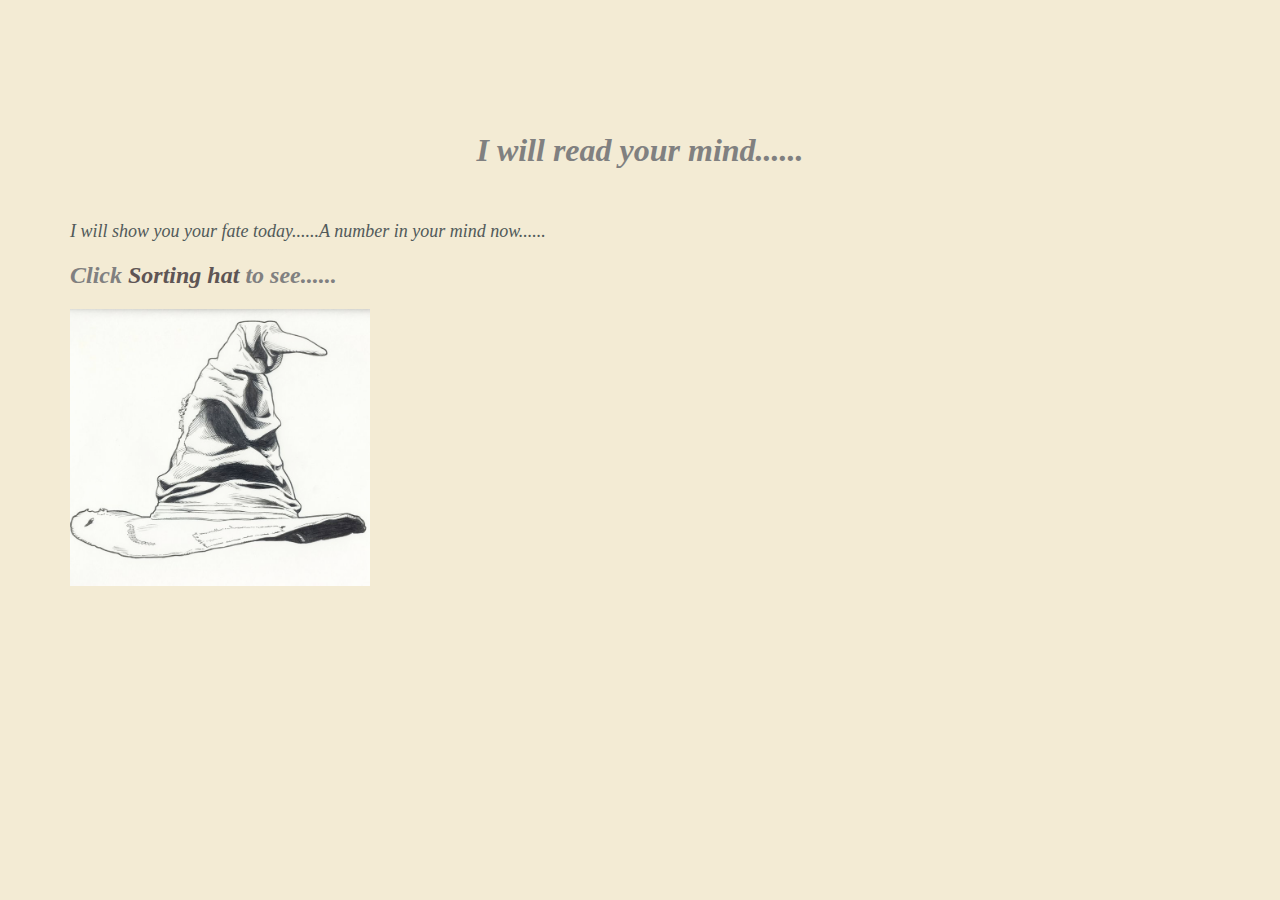
<file: index.html>
<!DOCTYPE html>
<html>
  <head>
    <link rel="stylesheet" href="https://maxcdn.bootstrapcdn.com/bootstrap/4.0.0-alpha.6/css/bootstrap.min.css" integrity="sha384-rwoIResjU2yc3z8GV/NPeZWAv56rSmLldC3R/AZzGRnGxQQKnKkoFVhFQhNUwEyJ" crossorigin="anonymous">
    <script src="https://maxcdn.bootstrapcdn.com/bootstrap/4.0.0-alpha.6/js/bootstrap.min.js" integrity="sha384-vBWWzlZJ8ea9aCX4pEW3rVHjgjt7zpkNpZk+02D9phzyeVkE+jo0ieGizqPLForn" crossorigin="anonymous"></script>
    <link href="css/styles.css" rel="stylesheet" type="text/css">
    <script src="js/jquery-3.2.1.js"></script>
    <script src="js/scripts.js"></script>
    <title>Number game</title>
  </head>
  <body>
    <div class="container">
      <div class="jumbotron">
        <h1>I will read your mind......</h1>
      </div>
        <p>I will show you your fate today......A number in your mind now......</p>
        <div class="row">
           <div class="col-md-6">
              <h2>Click <strong><span id="sorting">Sorting hat</span></strong> to see......</h2>
              <img src="img/sortinghat.jpg" alt="sortinghat picture">
              <div class="clickable">
                <form id="number-game">
                  <br>
                  <div class="form-group">
                    <label for="number">Give me your number:</label>
                    <input id="number" type="number">
                  </div>
                  <button type="submit" class="btn">Check today!</button>
                </form>
              </div>
            </div>
            <div class="col-md-6">
              <img src="img/map.gif" alt="map picture" id="map">
              <div id="numberItself" class="resultDisplay">
              <br>
              <p>Read this list loudly: </p>
              <div class="boxmodel">
                <span class="numberItself"></span>
              </div>
              </div>
              <div id="numberContainingZero" class="resultDisplay">
                <p>Beep! Gryffindor!</p>
              </div>
              <div id="numberContainingOne" class="resultDisplay">
                <p>Boop! Slytherin!</p>
              </div>
              <div id="numberContainingOneZero" class="resultDisplay">
                <p>Beep! Boop! Hufflepuff!</p>
              </div>
              <div id="numberDivisibleByThree" class="resultDisplay">
                <p>I'm sorry, Dave. I'm afraid I can't do that.	Maybe
                  Ravenclaw!</p>
              </div>
              <div id="numberContainingZeroDThree" class="resultDisplay">
                <p>You will meet someone special.</p>
              </div>
              <div id="numberContainingOneDThree" class="resultDisplay">
                <p>Watch your step today.</p>
              </div>
              <div id="numberContainingZeroOneDThree">
                <p>Believe your partner today.</p>
              </div>
            </div>
            </div>
        </div>
    </div>
  </body>
</html>
</file>
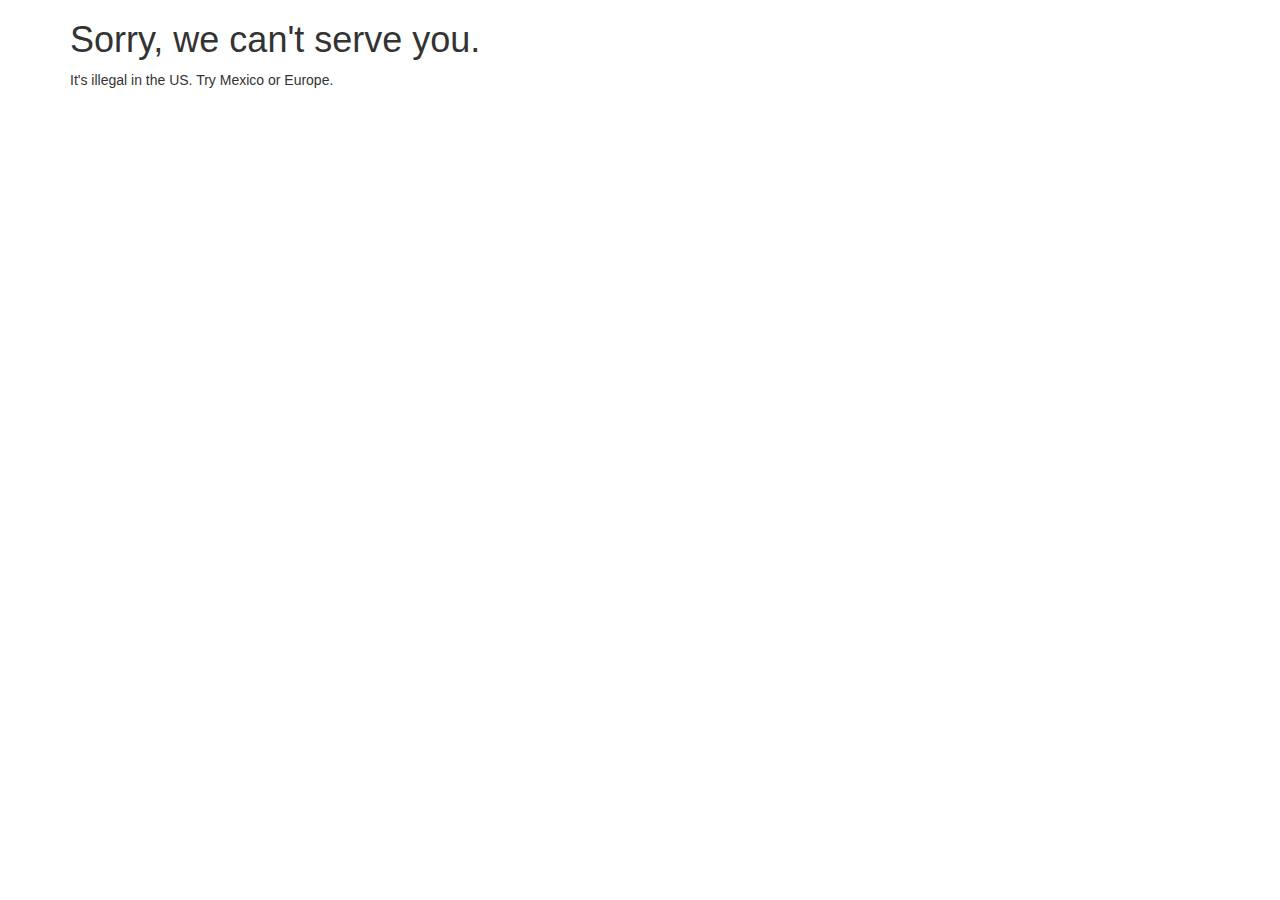
<file: bar/bar.html>
<!DOCTYPE html>
<html>
  <head>
    <link rel="stylesheet" href="https://maxcdn.bootstrapcdn.com/bootstrap/3.3.7/css/bootstrap.min.css" integrity="sha384-BVYiiSIFeK1dGmJRAkycuHAHRg32OmUcww7on3RYdg4Va+PmSTsz/K68vbdEjh4u" crossorigin="anonymous">
    <link href="css/styles.css" rel="stylesheet" type="text/css">
    <script src="js/jquery-3.2.1.js"></script>
    <script src="js/scripts.js"></script>
    <title>Drinks</title>
  </head>
  <body>
    <div class="container">
      <div id="drinks">
        <h1>Drink menu</h1>

        <h2>Beer</h2>
        <ul>
          <li>The King of Beer</li>
          <li>The Queen of Beer</li>
          <li>Real cold beer</li>
        </ul>

        <h2>Wine</h2>
        <ul>
          <li>Red wine</li>
          <li>White wine</li>
          <li>Blue wine</li>
        </ul>
      </div>

      <div id="under-21">
        <h1>Sorry, we can't serve you.</h1>

        <p>It's illegal in the US. Try Mexico or Europe.</p>
      </div>
    </div>
  </body>
</html>
</file>
<file: css/styles.css>
#numberItself, #numberContainingZero, #numberContainingOne, #numberContainingOneZero, #numberDivisibleByThree, #numberContainingZeroDThree, #numberContainingOneDThree,#numberContainingZeroOneDThree {
  display: none;
}

.clickable{
  display: none;
}

.boxmodel {
border: 10px solid  #675319;
padding: 4px;
margin: 4px;
background-color: #e1ca84;
}

.jumbotron {
  background-color: #F3EBD4;
}

#sorting {
  cursor: pointer;
  color: #5e5555;
}

#sorting:hover {
  text-decoration: underline;
}

#map {
  display: none;
  width: 400px;
  height: auto;
  border: 10px;
  margin: 4px;
}

body {
  background-color: #F3EBD4;
  margin-top: 100px;
	margin-right: 70px;
	margin-bottom: 10px;
	margin-left: 70px;
}

p {
  font-style: italic;
  font-size: 18px;
  font-weight: lighter;
  cursor: pointer;
  color: #515A5A;
  text-align: justify;
}

h1 {
  line-height: 100px;
  font-weight: bold;
  text-align: center;
  font-style: italic;
  font-family: fantasy;
  cursor: pointer;
  color: grey;
}

h2 {
  font-style: italic;
  font-family: fantasy;
  cursor: pointer;
  color: grey;
}

label {
  font-weight: lighter;
}

button {
  background-color: #d7b85b;
}

img {
  width: 300px;
  height: auto;
  cursor: pointer;
}
</file>
<file: bar/css/styles.css>
#drinks, #under-21 {
  display: none;
}
</file>
